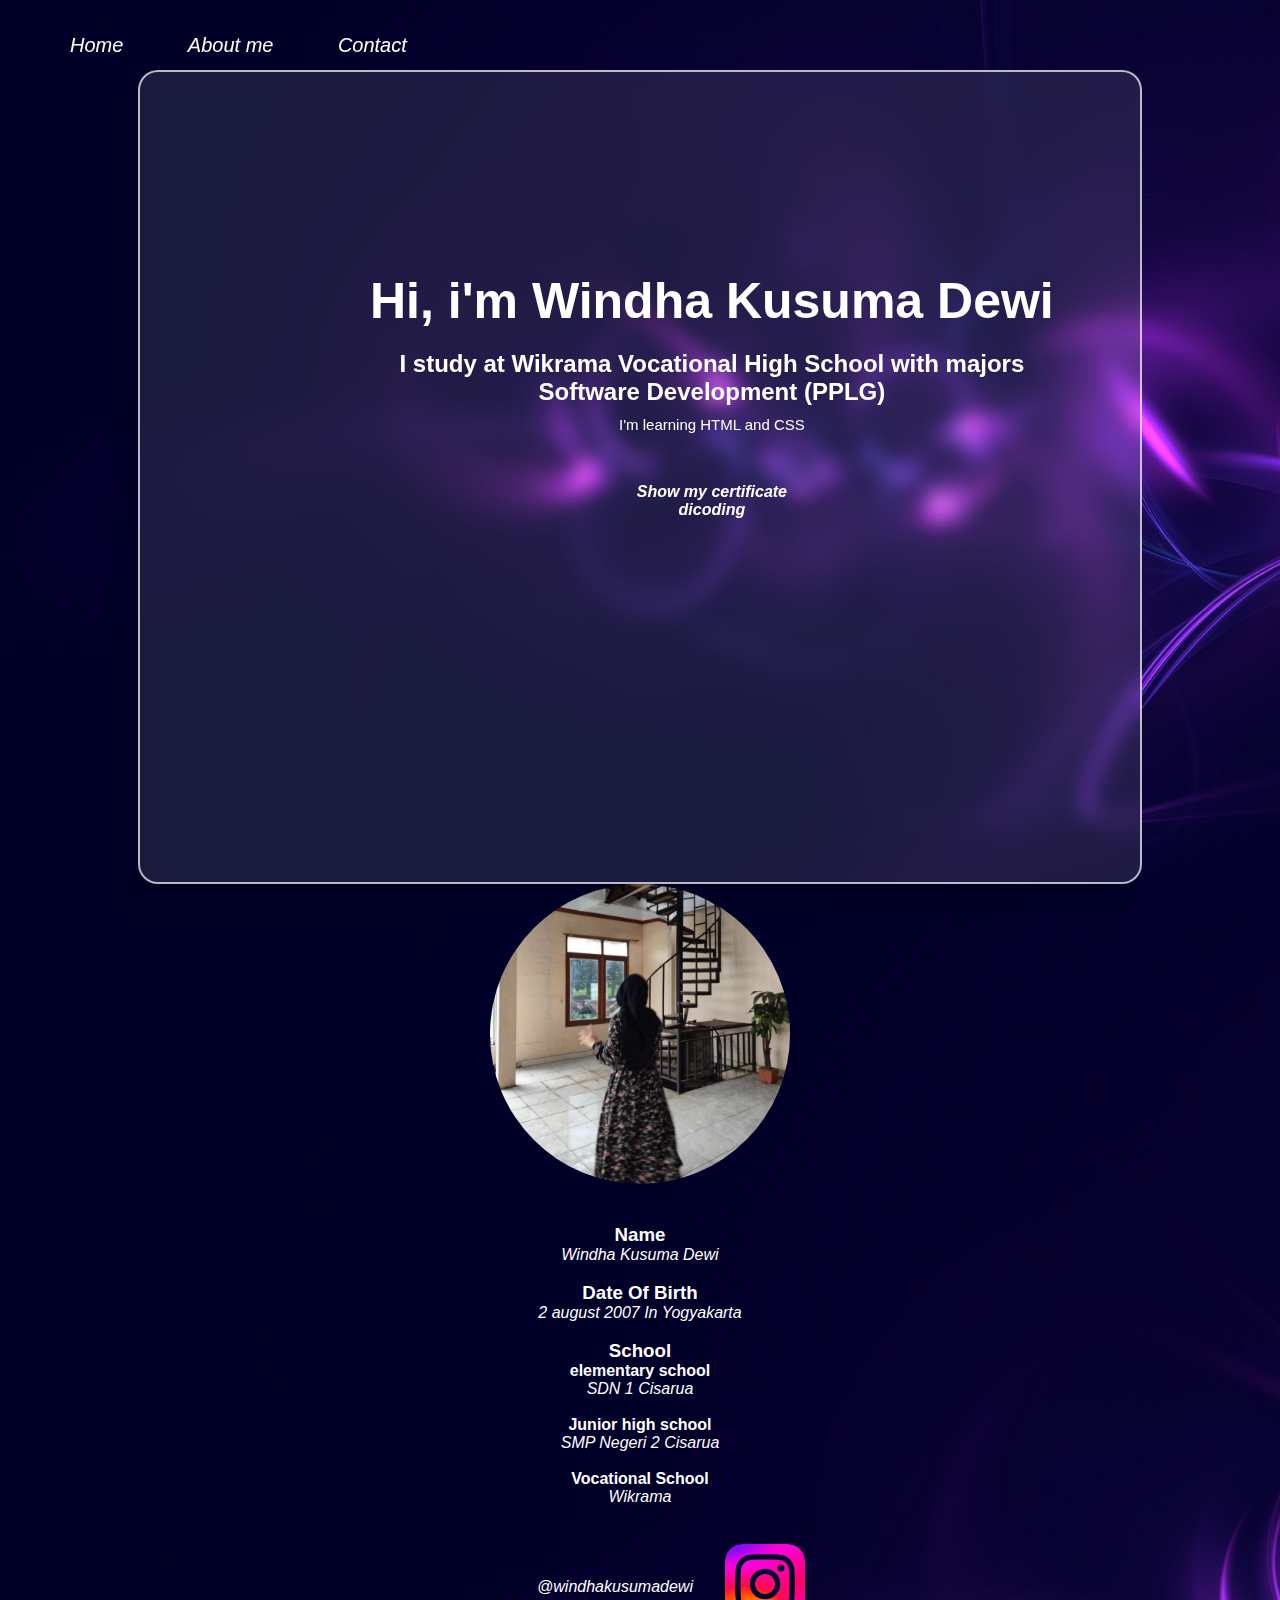
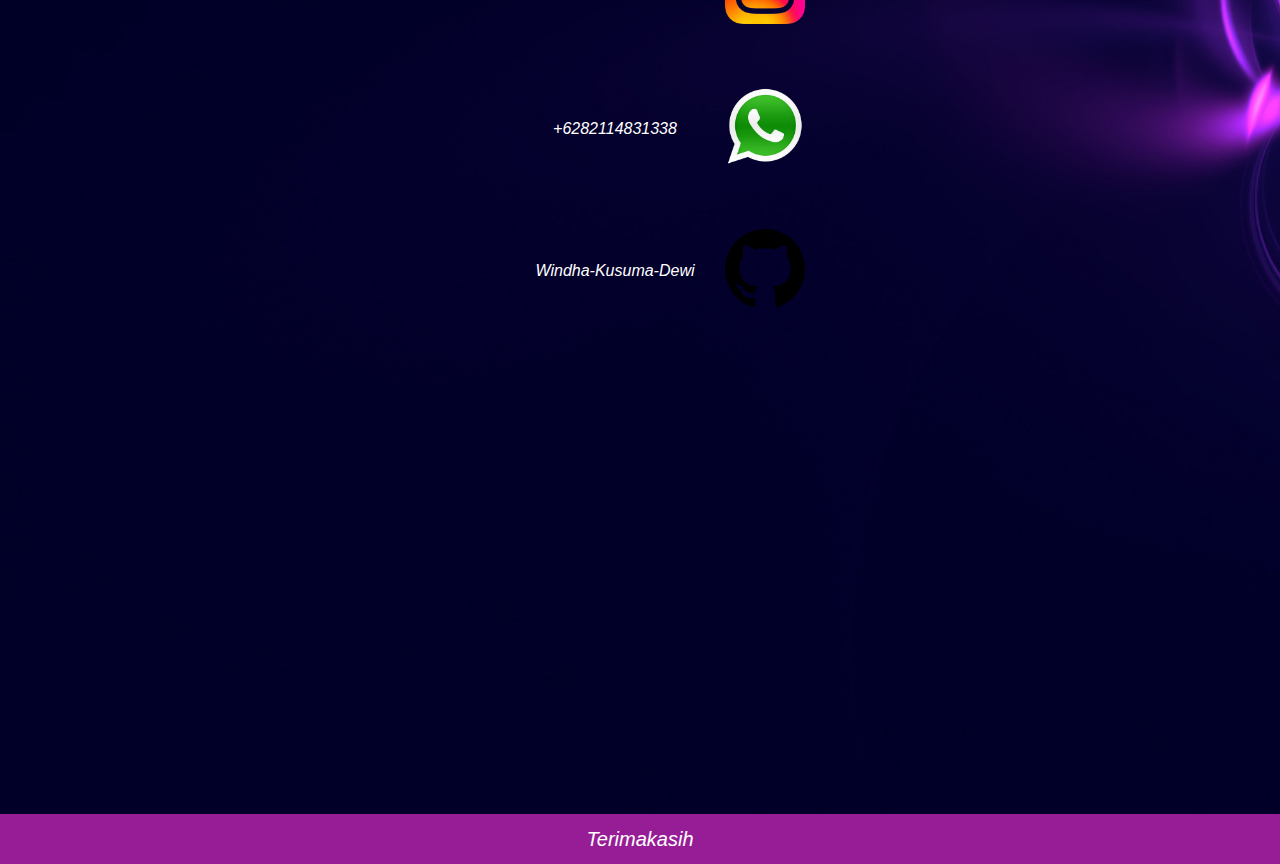
<file: index.html>
<!DOCTYPE html>
<html lang="en">
<head>
    <meta charset="UTF-8">
    <meta name="viewport" content="width=device-width, initial-scale=1.0">
    <title>Personal Website</title>
    <link rel="stylesheet" href="tampilan.css">
</head>
<body>
    <header>
        <div class="header">
            <nav>
            <ul>
                <li><a href="#home">Home</a></li>
                <li><a href="#about me">About me</a></li>
                <li><a href="#contact">Contact</a></li>
            </ul>
        </nav>
    </div>
    </header>

        <div class="container">
            <div class="box">                
                <div class="content">
                    <div class="section-1">
                        <article id="home">
                            <h1>Hi, i'm Windha Kusuma Dewi</h1>
                            <h3>I study at Wikrama Vocational High School with majors <br> Software Development (PPLG)</h3>
                            <p>I'm learning HTML and CSS</p>
                            <a href="img/sertifikat.pdf" class="btn">Show my certificate <br> dicoding</a>
                        </article>
                    </div>                    
                </div>
            </div>
        </div>
        
    <!-- membuat tampilan about me -->
    <main>
        <div class="content-2">
            <article id="about me" class="kenalan">
                <img src="img/me.jpg" alt="me" class="foto">
                <div class="nama">
                    <br>
                    <br>
                    <h3>Name</h3>
                    <p>Windha Kusuma Dewi</p>
                    <br>
                    <h3>Date Of Birth</h3>
                    <p>2 august 2007 In Yogyakarta</p>
                    <br>
                    <h3>School</h3>
                    <h4>elementary school</h4>
                    <p>SDN 1 Cisarua</p>
                    <br>
                    <h4>Junior high school</h4>
                    <p>SMP Negeri 2 Cisarua</p>
                    <br>
                    <h4>Vocational School</h4>
                    <p>Wikrama</p>
                </article>

                <!-- tampilan Contact -->
                <div class="content-3">
                    <article id="contact">
                        <br>
                        <img src="img/ig.png" alt="ig"> 
                        <p>@windhakusumadewi</p>
                        <img src="img/wa.png" alt="wa">
                        <p>+6282114831338</p>
                        <img src="img/github.png" alt="github">
                        <p>Windha-Kusuma-Dewi</p>
                        <br>
                        <br>
                    </article>
                </div>
        </div>
    </main>


    <!-- membuat footer -->
    <footer>Terimakasih</footer>
    </body>
</html>
</file>
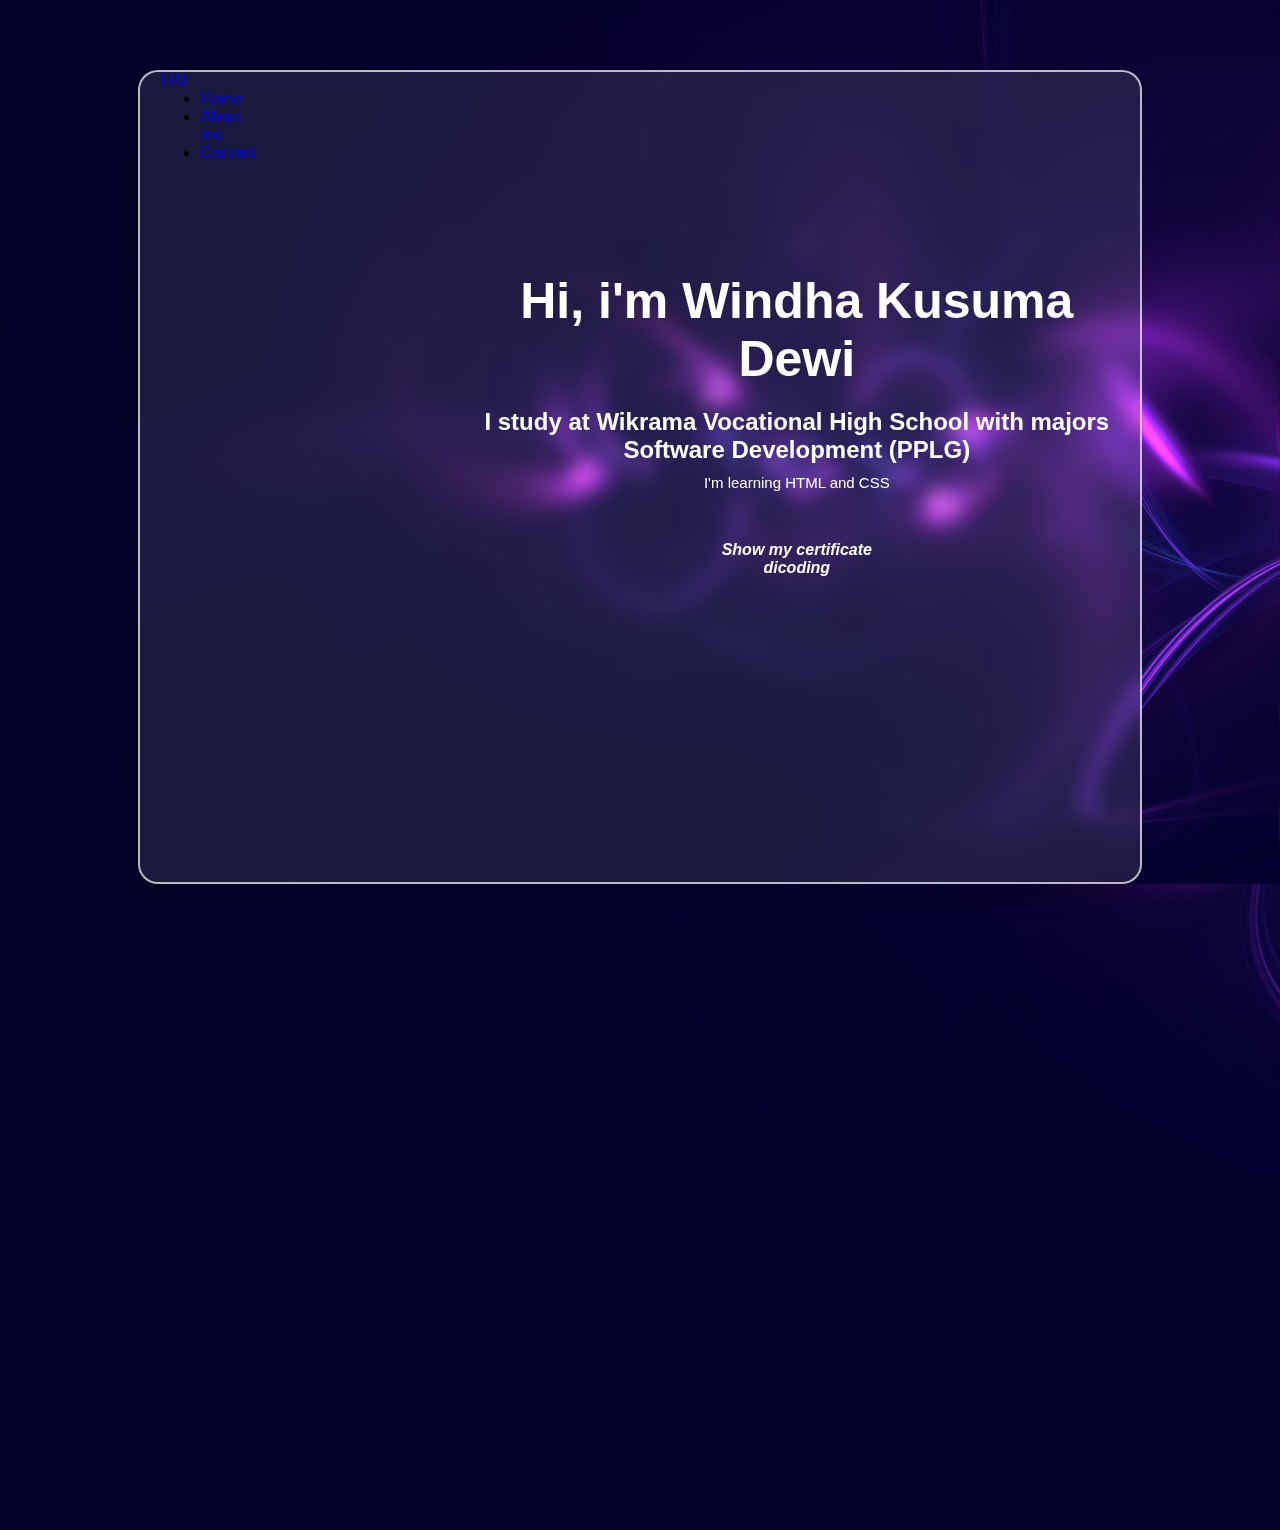
<file: index.html.html>
<!DOCTYPE html>
<html lang="en">
<head>
    <meta charset="UTF-8">
    <meta name="viewport" content="width=device-width, initial-scale=1.0">
    <title>personal website</title>
    <link rel="stylesheet" href="tampilan.css">
</head>
<body>
    <!-- membuat header atau home -->
    <header>
        <div class="container">
            <div class="box">
                <nav>
                    <a href="#" class="logo">HAI</a>
                    <ul>
                        <li><a href="#Home">Home</a></li>
                        <li><a href="#About me">About me</a></li>
                        <li><a href="#Contact">Contact</a></li>
                    </ul>
                </nav>
                <div class="content">
                    <div class="section-1">
                        <article id="Home">
                            <h1>Hi, i'm Windha Kusuma Dewi</h1>
                            <h3>I study at Wikrama Vocational High School with majors <br> Software Development (PPLG)</h3>
                            <p>I'm learning HTML and CSS</p>
                            <a href="img/sertifikat.pdf" class="btn">Show my certificate <br> dicoding</a>
                         </article>
                        </div>
                    </div>
                </div>
            </div>
    </header>
        
    <!-- membuat tampilan about me -->
    <div class="content-2">
        <article id="About me" class="kenalan">
            <img src="img/me.jpg" alt="me" class="foto">
            <div class="nama">
                <h3>Name</h3>
                <p>Windha Kusuma Dewi</p>
                    <br>
                <h3>Date Of Birth</h3>
                <p>2 august 2007 In Yogyakarta</p>
                    <br>
                <h3>School</h3>
                <h4>elementary school</h4>
                <p>SDN 1 Cisarua</p>
                    <br>
                <h4>Junior high school</h4>
                <p>SMP Negeri 2 Cisarua</p>
                    <br>
                <h4>Vocational School</h4>
                <p>Wikrama Bogor</p>
            </div>
        </article>
    </div>

    <!-- tampilan Contact -->
    <div class="content-3">
        <article id="Contact"></article>
    </div>
</body>
</html>
</file>
<file: tampilan.css>
*{
    margin: 0;
    font-family: sans-serif;
}

header {
    position: fixed;
    top: 0;
    z-index: 999;
    width: 100%;
    /* display: none; */
}

.header a:hover {
    color: rgb(151, 29, 151);
}

.header nav ul li {
    display: inline-block; 
    padding: 0 30px;
    font-size: 20px;
    line-height: 90px;
    text-align: center;
}

.header nav ul li a {
    color: white;
    text-decoration: none;
    font-style: italic;
}

.container {
    position: relative;
    background: url(img/background4.jpg);
    background-size: cover;
    background-position: center;
    display: flex;
    justify-content: center;
    align-items: center;

}

.container .box {
    margin-top: 70px;
    height: 90vh;
    width: 75%;
    padding: 0 20px;
    background-color: rgba(255, 255, 255, 0.1);
    z-index: 10;
    border: 2px solid rgba(255, 255, 255, 0.7);
    border-radius: 20px;
    display: flex;
    backdrop-filter: blur(10px);
    box-shadow: -15px 17px 17px rgb(10, 10, 10, 0.15);
}

.content{
    color: white;
    text-align: center;
    margin-top: 200px;
    align-items: center;
    margin-left: 60px;
}

.content .section-1 {
    left: 0%;
}

.content .section-1 h1 {
    margin-bottom: 20px;
    font-size: 50px;
    font-weight: 700;
}

.content .section-1 h3{
    font-size: 24px;
    margin-bottom: 10px;
}

.content .section-1 p{
    font-size: 15px;
    margin-bottom: 50px;
}

.content .btn{
   color: white;
   text-decoration: none;
   font-weight: bold;
   font-style: italic;
}

.content .btn:hover {
    color: #673d91;
}

.content-3 {
    margin-right: 300px;
}

.section-1 {
    margin-left: 150px;
}


/* buat tampilang about me */
.content-2 {
    height: 170vh;
    color: white;
    text-align: center;
    background :url(img/background4.jpg);
    background-size: cover;
}

.content-2 p {
    font-style: italic;
}

.foto {
    border-radius: 50%;
    width: 300px;
    height: 300px;
}


/* tampilan contact */

.content-3 img {
    width: 80px;
    margin-left: 300px;
    margin-top: 90px;
}

.content-3 p {
    color: white;
    font-style: italic;
    text-align: center;
    margin-top: -50px;
}

.content-3 {
    margin-left: 250px;
    margin-top: -70px;
}

/* membuat footer */
footer {
    font-style: italic;
    font-size: 20px;
    height: 50px;
    background-color: rgb(151, 29, 151);
    color: white;
    text-align: center;
    line-height: 50px;
    font-family: 'Fira Sans', sans-serif;
    font-family: 'Quicksand', sans-serif;
}


/* responsive */
@media screen and (max-width: 652px) {

    #home {
        display: flex;
        flex-direction: column;
        align-items: center;
        justify-content: center;
        margin-left: -200px;
        margin-top: -3rem;
    }
    
    .content-3 img {
        margin-top: 70px;
        margin-left: 50%;
        /* justify-content: center; */
    }
    
    #contact img {
        width: 50px;
    }
    
    #contact p {
        justify-content: center;
        align-items: center;
    }

    .foto {
        margin-top: 30px;
    }

    .header nav ul li {
        font-size: 17px;
    }
 
    .content-3 p {
        margin-top: 10px;
        margin-left: 40px;
        display: flex;
    } 


}
</file>
